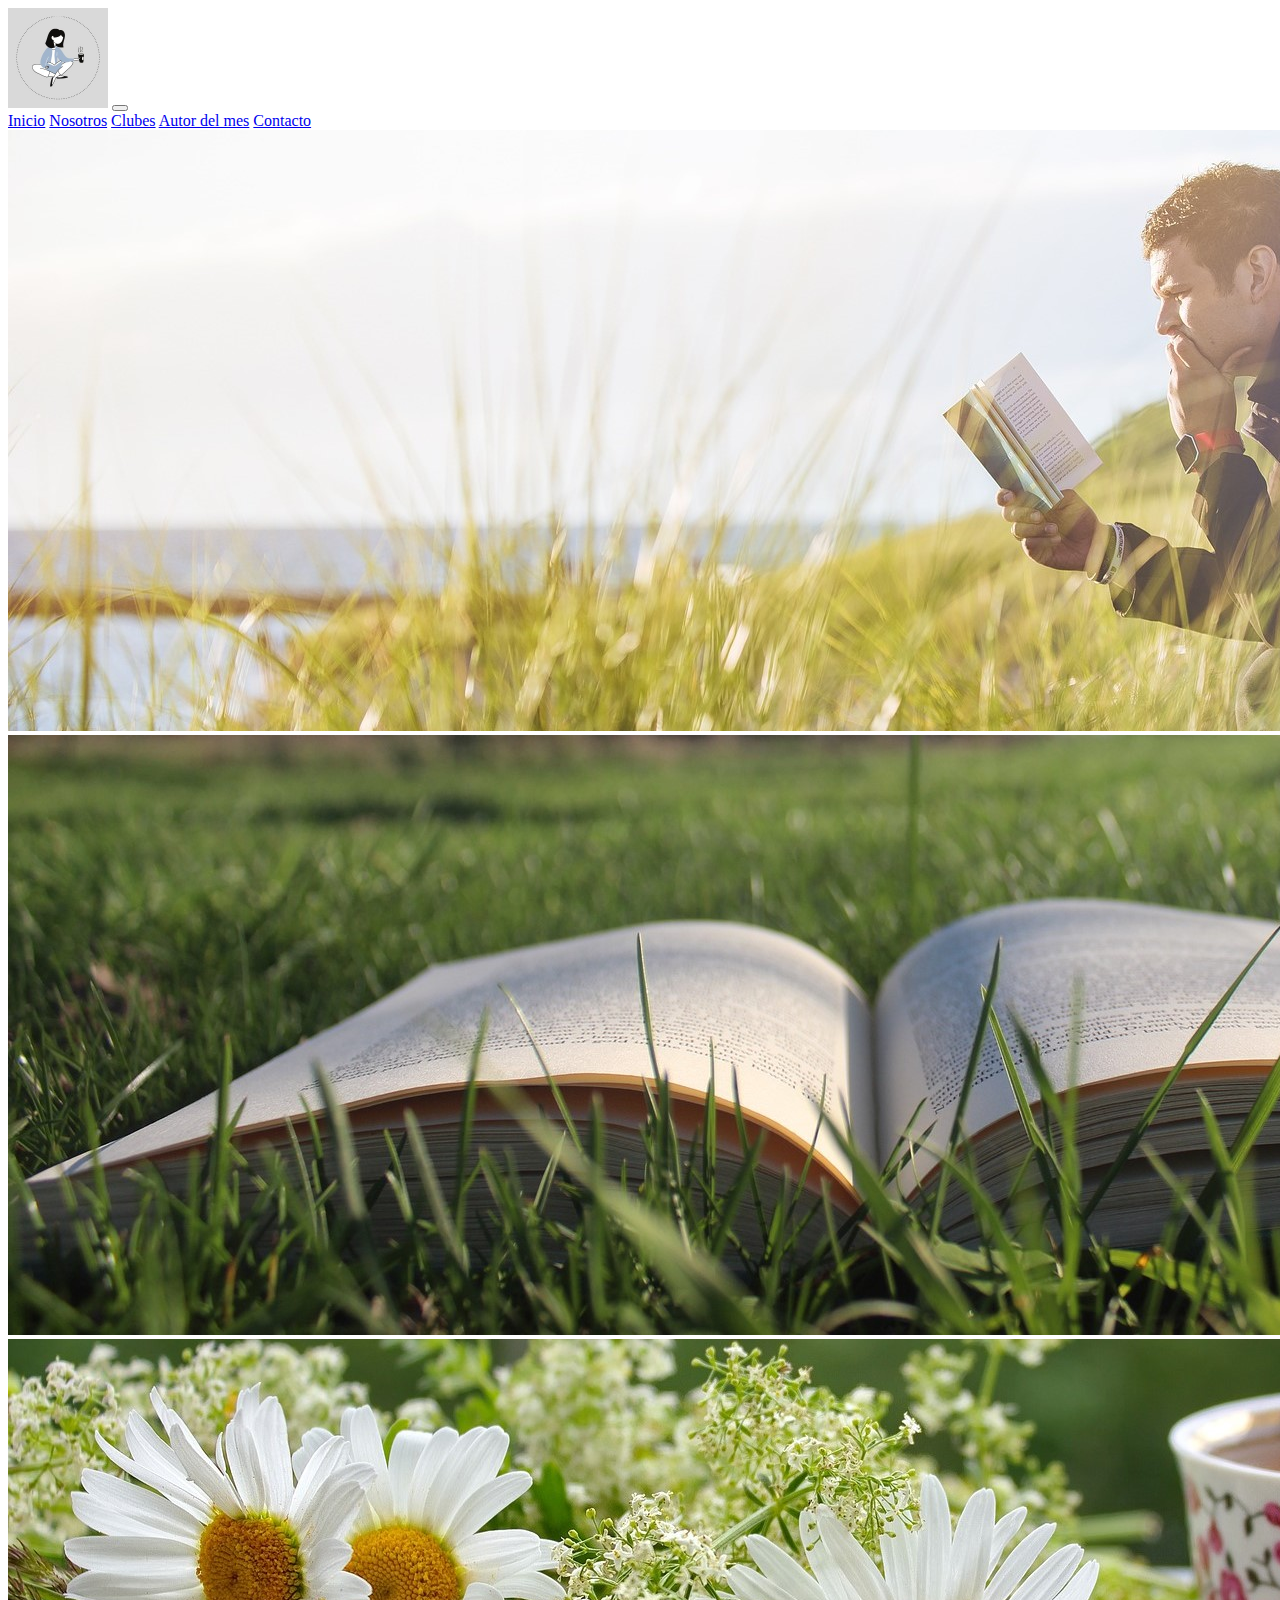
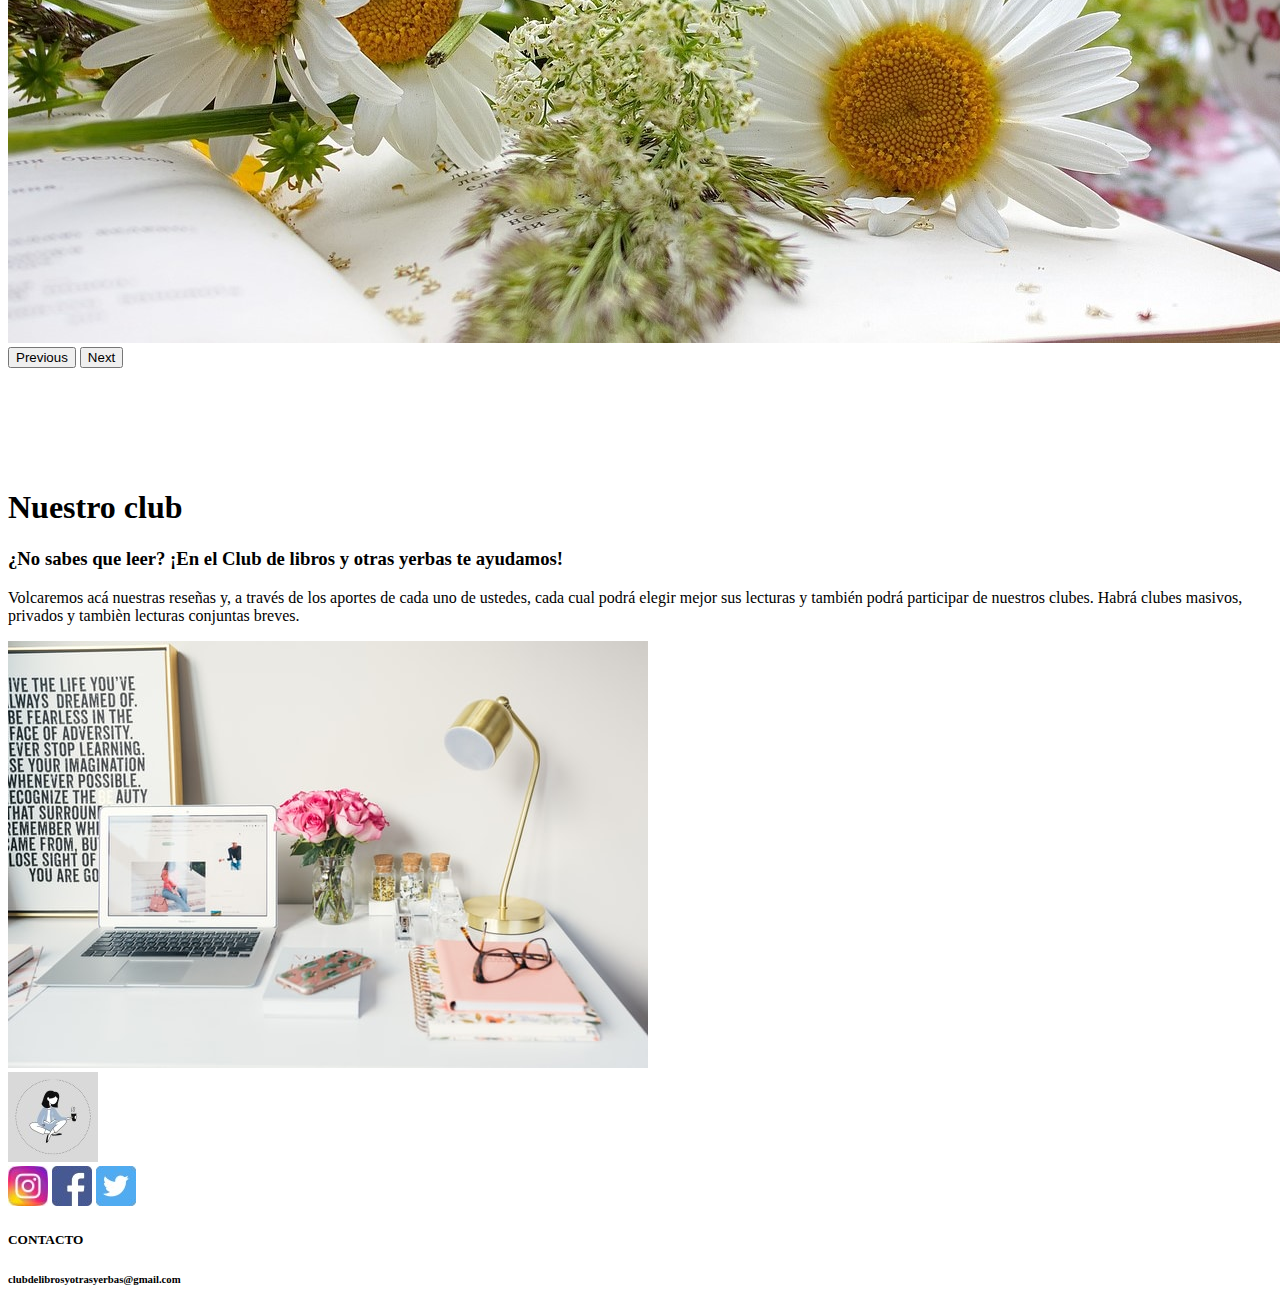
<file: index.html>
<!DOCTYPE html>
<html lang="es">
<head>
	<meta charset="UTF-8">
	<meta name="viewport" content="width=device-width, initial-scale=1.0">
	<title>De libros y otras yerbas</title>
	<link rel="stylesheet" href="https://cdn.jsdelivr.net/npm/bootstrap@4.6.1/dist/css/bootstrap.min.css" integrity="sha384-zCbKRCUGaJDkqS1kPbPd7TveP5iyJE0EjAuZQTgFLD2ylzuqKfdKlfG/eSrtxUkn" crossorigin="anonymous">
    <link rel="stylesheet" href="../css/estilos.css">
</head>


<body>

<div class="container-fluid bg-light">
  <div class="row bg-info">         

<nav class="navbar navbar-expand-lg navbar-light d-inline-flex">
  <a class="navbar-brand" href="#"><img src="assets/images/logo200.jpg" class="img-fluid" style="width: 100px; height: 100px;"></a>
  <button class="navbar-toggler" type="button" data-toggle="collapse" data-target="#navbarNavAltMarkup" aria-controls="navbarNavAltMarkup" aria-expanded="false" aria-label="Toggle navigation">
    <span class="navbar-toggler-icon"></span>
  </button>
  <div class="collapse navbar-collapse" id="navbarNavAltMarkup">
    <div class="navbar-nav">
      <a class="navbar-brand" href="#">Inicio</a>
      <a class="nav-link" href="pages/nosotros.html">Nosotros</a>
      <a class="nav-link" href="pages/clubes.html">Clubes</a>
      <a class="nav-link" href="pages/autordelmes.html">Autor del mes</a>
      <a class="nav-link" href="pages/contacto.html">Contacto</a>
    </div>
  </div>
</nav>
</div>
</div>

  <div class="row">
	   <div class="col-lg-12 col-xs-12 d-block mt-4"></div>
    	<div id="carouselExampleControls" class="carousel slide" data-ride="carousel">
     <div class="carousel-inner">
     <div class="carousel-item active">
      <img src="assets/images/man-1853961_1920.jpg" class="d-block w-100" alt="...">
     </div>
     <div class="carousel-item">
      <img src="assets/images/book-4696184_1920.jpg" class="d-block w-100" alt="...">
     </div>
     <div class="carousel-item">
      <img src="assets/images/summer-5228530_1920.jpg" class="d-block w-100" alt="...">
     </div>
     </div>
     <button class="carousel-control-prev" type="button" data-target="#carouselExampleControls" data-slide="prev">
     <span class="carousel-control-prev-icon" aria-hidden="true"></span>
     <span class="sr-only">Previous</span>
     </button>
  <button class="carousel-control-next" type="button" data-target="#carouselExampleControls" data-slide="next">
           <span class="carousel-control-next-icon" aria-hidden="true"></span>
           <span class="sr-only">Next</span>
           </button>
           </div>
</div>
</div>

<div class="container-fluid">
 <div class="row bg-light">
      <div class="col-lg-6 col-xs-12">
         <h1 class="mt-5 d-flex justify-content-center">Nuestro club</h1>
        <h3 class=" mt-5 d-flex justify-content-center">¿No sabes que leer? ¡En el Club de libros y otras yerbas te ayudamos!</h3>
        <p class="mt-5 d-flex justify-content-center"> Volcaremos acá nuestras reseñas y, a través de los aportes de cada uno de ustedes, cada cual podrá elegir mejor sus lecturas y también podrá participar de nuestros clubes. Habrá clubes masivos, privados y tambièn lecturas conjuntas breves.  
        </p>
      </div>  

        <div class="col-lg-6 col-xs-12">
           <img class="mt-5 img-thumbnail"  src="assets/images/escritorio.jpg" alt="naturaleza" class="img-fluid">
        </div> 
        </div>
   </div> 
        
    
<div class="container-fluid">
	    <footer class="row">
	    	<div class="col-lg-4 col-xs-12 d-flex justify-content-center mt-5">
          <img class="img-thumbnail" src="assets/images/logochico.jpg" alt="logo"> 
          
            </div>
          <div class="col-lg-4 col-xs-12 d-flex align-items-center d-flex justify-content-center">
            <img class="px-1" src="assets/images/instagramchico40.jpg">
            <img class="px-1" src="assets/images/facebook40.jpg">
            <img class="px-1" src="assets/images/twitter40.jpg">
          </div>
          <div class="col-lg-4 col-xs-12 d-flex align-items-center d-flex justify-content-center flex-column">
                    <h5>CONTACTO</h5> 
                   <h6>clubdelibrosyotrasyerbas@gmail.com</h6>
                    </div>

	    </footer>
</div>

</div>
</div>















<script src="https://cdn.jsdelivr.net/npm/jquery@3.5.1/dist/jquery.slim.min.js" integrity="sha384-DfXdz2htPH0lsSSs5nCTpuj/zy4C+OGpamoFVy38MVBnE+IbbVYUew+OrCXaRkfj" crossorigin="anonymous"></script>
<script src="https://cdn.jsdelivr.net/npm/bootstrap@4.6.1/dist/js/bootstrap.bundle.min.js" integrity="sha384-fQybjgWLrvvRgtW6bFlB7jaZrFsaBXjsOMm/tB9LTS58ONXgqbR9W8oWht/amnpF" crossorigin="anonymous"></script>

</body>
</html>
</file>
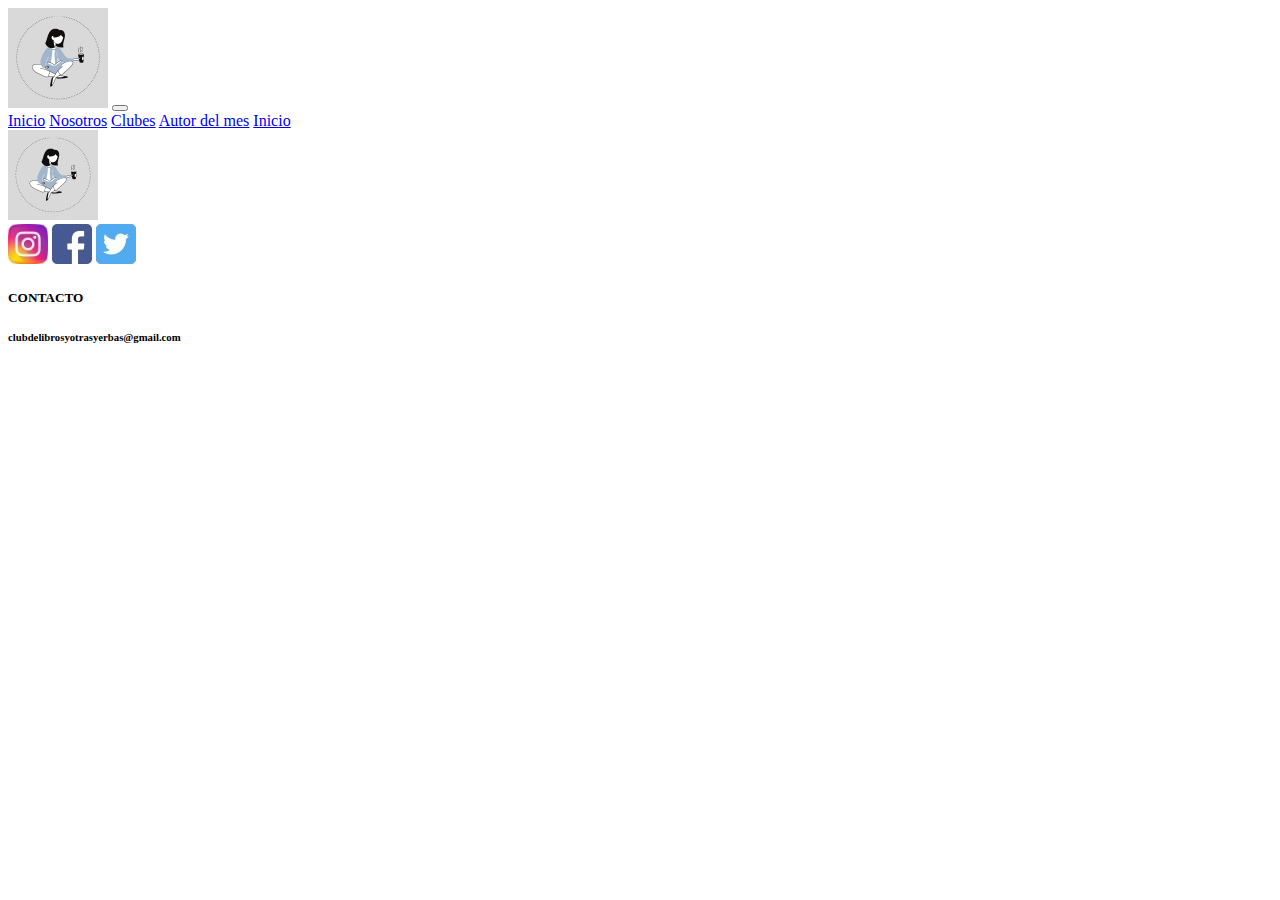
<file: pages/contacto.html>
<!DOCTYPE html>
<html lang="en">
<head>
	<meta charset="UTF-8">
	<meta name="viewport" content="width=device-width, initial-scale=1.0">
	<title>De libros y otras yerbas</title>

 <link rel="stylesheet" href="https://cdn.jsdelivr.net/npm/bootstrap@4.6.1/dist/css/bootstrap.min.css" integrity="sha384-zCbKRCUGaJDkqS1kPbPd7TveP5iyJE0EjAuZQTgFLD2ylzuqKfdKlfG/eSrtxUkn" crossorigin="anonymous">
	<link rel="stylesheet" type="text/css" href="../css/estilos.css">
</head>

<body>

	<div class="container-fluid bg-light">
       <div class="row bg-info">         

<nav class="navbar navbar-expand-lg navbar-light">
  <a class="navbar-brand" href="#"><img src="../assets/images/logo200.jpg" class="img-fluid" style="width: 100px; height: 100px;"></a>
  <button class="navbar-toggler" type="button" data-toggle="collapse" data-target="#navbarNavAltMarkup" aria-controls="navbarNavAltMarkup" aria-expanded="false" aria-label="Toggle navigation">
    <span class="navbar-toggler-icon"></span>
  </button>
  <div class="collapse navbar-collapse" id="navbarNavAltMarkup">
    <div class="navbar-nav">
      <a class="navbar-brand" href="pages/inicio.html">Inicio</a>
      <a class="nav-link" href="pages/nosotros.html">Nosotros</a>
      <a class="nav-link" href="pages/clubes.html">Clubes</a>
      <a class="nav-link" href="pages/autordelmes.html">Autor del mes</a>
      <a class="nav-link" href="pages/inicio.html">Inicio</a>
    </div>
  </div>
</nav>
</div>
</div>










<div class="container-fluid">
	    <footer class="row">
	    	<div class="col-lg-4 col-xs-12 d-flex justify-content-center mt-5">
          <img class="img-thumbnail" src="../assets/images/logochico.jpg" alt="logo"> 
          
            </div>
          <div class="col-lg-4 col-xs-12 d-flex align-items-center d-flex justify-content-center">
            <img class="px-1" src="../assets/images/instagramchico40.jpg">
            <img class="px-1" src="../assets/images/facebook40.jpg">
            <img class="px-1" src="../assets/images/twitter40.jpg">
          </div>
          <div class="col-lg-4 col-xs-12 d-flex align-items-center d-flex justify-content-center flex-column">
                    <h5>CONTACTO</h5> 
                   <h6>clubdelibrosyotrasyerbas@gmail.com</h6>
                    </div>

	    </footer>
</div>

<script src="https://cdn.jsdelivr.net/npm/jquery@3.5.1/dist/jquery.slim.min.js" integrity="sha384-DfXdz2htPH0lsSSs5nCTpuj/zy4C+OGpamoFVy38MVBnE+IbbVYUew+OrCXaRkfj" crossorigin="anonymous"></script>
<script src="https://cdn.jsdelivr.net/npm/bootstrap@4.6.1/dist/js/bootstrap.bundle.min.js" integrity="sha384-fQybjgWLrvvRgtW6bFlB7jaZrFsaBXjsOMm/tB9LTS58ONXgqbR9W8oWht/amnpF" crossorigin="anonymous"></script>

</body>
</html>
</file>
<file: css/estilos.css>
.logo {

	padding-left: 40px;
}

.carousel {
	width: 100%!important;
	display: block!important;
}
.titulo {
	padding-top: 150px;
}
h1 {
	padding-top: 100px;
}
.img-responsive {
	width: 100%;
	height: auto;
}
</file>
